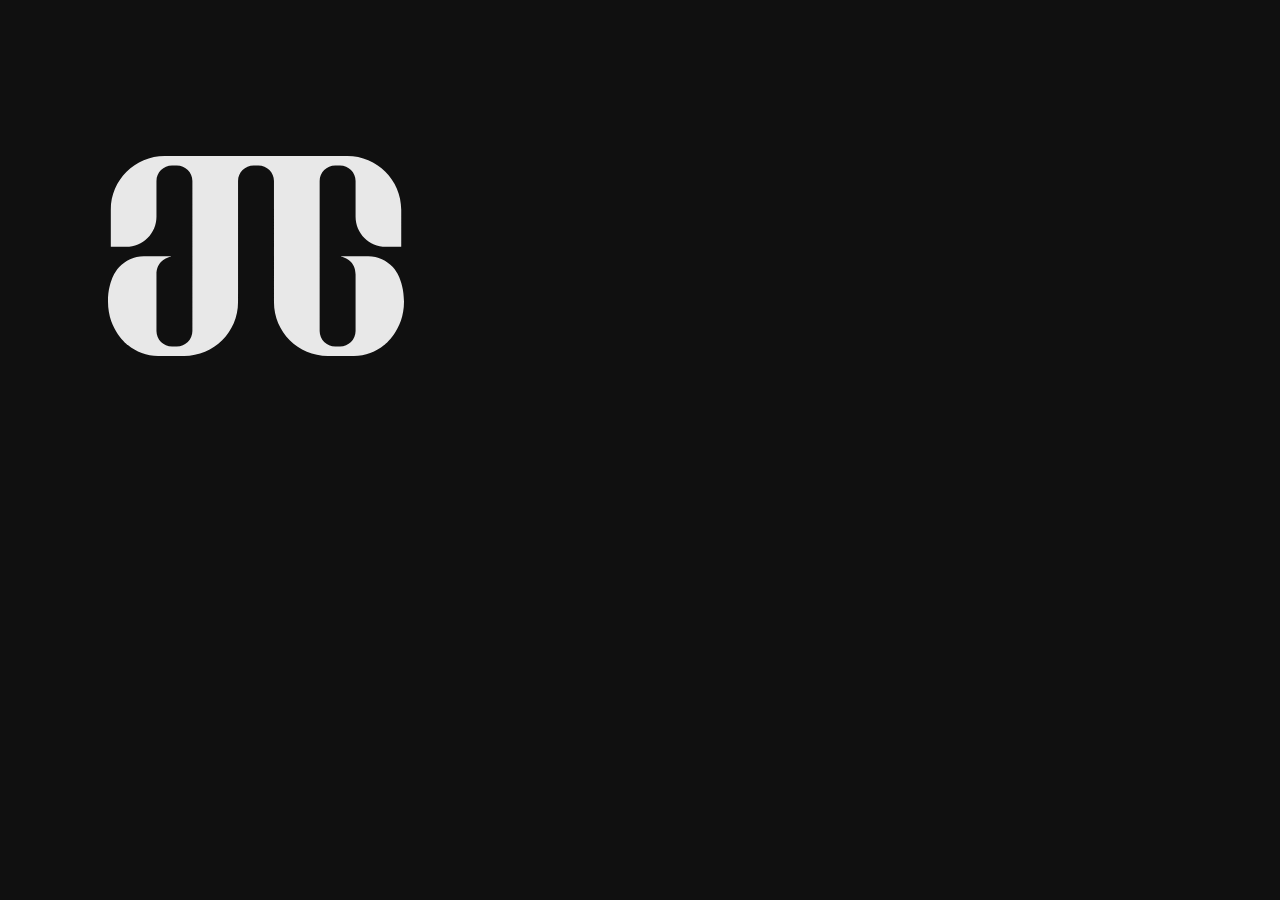
<file: tools/share/icon.html>
<!doctype html><meta charset="utf-8"><style>html,body{margin:0;width:512px;height:512px;background:#101010;overflow:hidden}svg{position:absolute;left:96px;top:96px;width:320px;height:320px}</style>
<svg viewBox="-1.2 -6 32 32"><path d="M28.4804 11.1051C27.8773 10.4363 27.0028 10.0147 26.0287 10.0147H23.3079C23.2794 10.0147 23.2729 10.043 23.3002 10.0496C23.7402 10.1509 24.7581 10.5299 24.7581 11.8599V17.4892C24.7581 18.3454 24.0609 19.0382 23.2017 19.0382H22.7212C21.861 19.0382 21.1649 18.3443 21.1649 17.4892V2.51076C21.1649 1.65459 21.8621 0.961821 22.7212 0.961821H23.2017C24.062 0.961821 24.7581 1.65568 24.7581 2.51076V6.06394C24.7581 7.72834 26.1141 9.07794 27.7865 9.07794H29.2968C29.3111 9.07794 29.3231 9.06595 29.3231 9.05179V5.36899C29.3209 2.40401 26.9065 0 23.9263 0H21.9945C21.8873 0 21.7811 0.00435706 21.6749 0.00980339L21.6848 0H15.9957L15.999 0.00544633C15.9224 0.00217853 15.8458 0 15.7692 0H13.8363C13.7597 0 13.6842 0.00217853 13.6087 0.00544633L13.613 0H7.92398L7.93055 0.00980339C7.82438 0.0032678 7.71822 0 7.61096 0H5.67922C2.69678 0 0.281279 2.40401 0.281279 5.36899V9.05179C0.281279 9.06595 0.293319 9.07794 0.307547 9.07794H1.81792C3.49027 9.07794 4.84632 7.72834 4.84632 6.06394V2.51076C4.84632 1.65459 5.5435 0.961821 6.40266 0.961821H6.88314C7.74339 0.961821 8.43948 1.65568 8.43948 2.51076V17.4892C8.43948 18.3454 7.7423 19.0382 6.88314 19.0382H6.40266C5.54241 19.0382 4.84632 18.3443 4.84632 17.4892V11.8599C4.84632 10.5299 5.86418 10.1509 6.30416 10.0496C6.33043 10.043 6.32386 10.0147 6.2965 10.0147H3.57564C2.60156 10.0147 1.72708 10.4363 1.12402 11.1051C1.12402 11.1051 0 12.1769 0 14.57C0 17.438 1.98537 18.9096 1.98537 18.9096C2.80623 19.5904 3.86349 20 5.01706 20H7.60768C10.5868 20 13.0023 17.596 13.0023 14.631V13.789H13.0045V2.51076C13.0045 1.65459 13.7017 0.961821 14.5609 0.961821H15.0402C15.9005 0.961821 16.5966 1.65568 16.5966 2.51076V5.30254C16.5966 5.32324 16.5977 5.34502 16.5977 5.36572C16.5977 5.36681 16.5977 5.3679 16.5977 5.37008V14.631C16.5977 17.596 19.0132 20 21.9923 20H24.5829C25.7376 20 26.7938 19.5893 27.6146 18.9086C27.6146 18.9086 29.6 17.438 29.6 14.57C29.6 12.178 28.4782 11.1051 28.4782 11.1051H28.4804Z" fill="#e8e8e8"/></svg>
</file>
